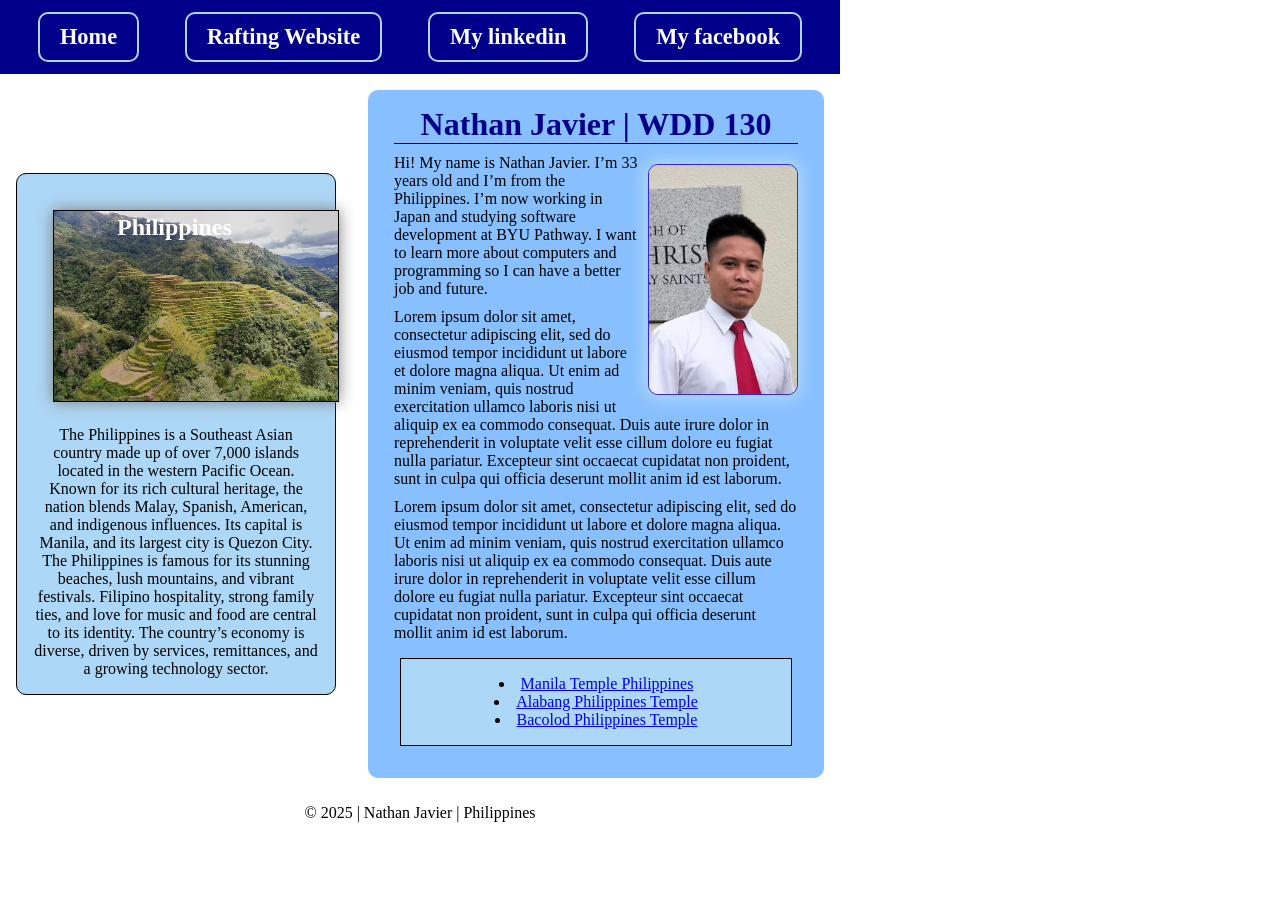
<file: index.html>
<!DOCTYPE html>
<html lang="en">

<head>
    <meta charset="UTF-8">
    <meta name="viewport" content="width=device-width, initial-scale=1.0">
    <title>Nathan Javier | WDD 130</title>
    <meta name="description" content="Personal website of Nathan Javier WDD130 course, featuring projects and lessons from his web design and
    development course.">
    <meta name="author" content="Nathan Javier">
    <link rel="stylesheet" href="styles/styles.css">

</head>

<body>
    <header>
        <nav>
            <a href="#">Home</a>
            <a href="wwr/about.html">Rafting Website</a>
            <a href="https://www.linkedin.com/">My linkedin</a>
            <a href="https://www.facebook.com/">My facebook</a>
        </nav>
    </header>
    <div class="grid">
        <main>
            <h1>Nathan Javier | WDD 130</h1>
            <img src="images/profile.jpg" alt="Nathan Javier" width="200">
            <p> Hi! My name is Nathan Javier. I’m 33 years old and I’m from the Philippines. I’m now working in Japan
                and
                studying
                software development at BYU Pathway. I want to learn more about computers and programming so I can have
                a
                better job and
                future.</p>

            <p>Lorem ipsum dolor sit amet, consectetur adipiscing elit, sed do eiusmod tempor incididunt ut labore et
                dolore
                magna
                aliqua. Ut enim ad minim veniam, quis nostrud exercitation ullamco laboris nisi ut aliquip ex ea commodo
                consequat. Duis
                aute irure dolor in reprehenderit in voluptate velit esse cillum dolore eu fugiat nulla pariatur.
                Excepteur
                sint
                occaecat cupidatat non proident, sunt in culpa qui officia deserunt mollit anim id est laborum.</p>

            <p>Lorem ipsum dolor sit amet, consectetur adipiscing elit, sed do eiusmod tempor incididunt ut labore et
                dolore
                magna
                aliqua. Ut enim ad minim veniam, quis nostrud exercitation ullamco laboris nisi ut aliquip ex ea commodo
                consequat. Duis
                aute irure dolor in reprehenderit in voluptate velit esse cillum dolore eu fugiat nulla pariatur.
                Excepteur
                sint
                occaecat cupidatat non proident, sunt in culpa qui officia deserunt mollit anim id est laborum.</p>

            <ul class="box">
                <li><a href="https://www.churchofjesuschrist.org/temples/details/manila-philippines-temple?lang=eng"
                        target="_blank">Manila
                        Temple Philippines</a>
                </li>
                <li><a href="https://www.churchofjesuschrist.org/temples/details/alabang-philippines-temple?lang=eng"
                        target="_blank">Alabang
                        Philippines Temple</a>
                </li>
                <li><a href="https://www.churchofjesuschrist.org/temples/details/bacolod-philippines-temple?lang=eng"
                        target="_blank">Bacolod
                        Philippines Temple</a>
                </li>


            </ul>
        </main>

        <aside class="box">
            <h2>Philippines</h2>
            <img src="images/rice-terraces.jpg" alt="Philippines Banaue Rice Terraces">
            <p>The Philippines is a Southeast Asian country made up of over 7,000 islands located in the western Pacific
                Ocean. Known
                for its rich cultural heritage, the nation blends Malay, Spanish, American, and indigenous influences.
                Its
                capital is
                Manila, and its largest city is Quezon City. The Philippines is famous for its stunning beaches, lush
                mountains, and
                vibrant festivals. Filipino hospitality, strong family ties, and love for music and food are central to
                its
                identity.
                The country’s economy is diverse, driven by services, remittances, and a growing technology sector.</p>

        </aside>
    </div>

    <footer>
        <p>© 2025 | Nathan Javier | Philippines</p>
    </footer>
</body>

</html>
</file>
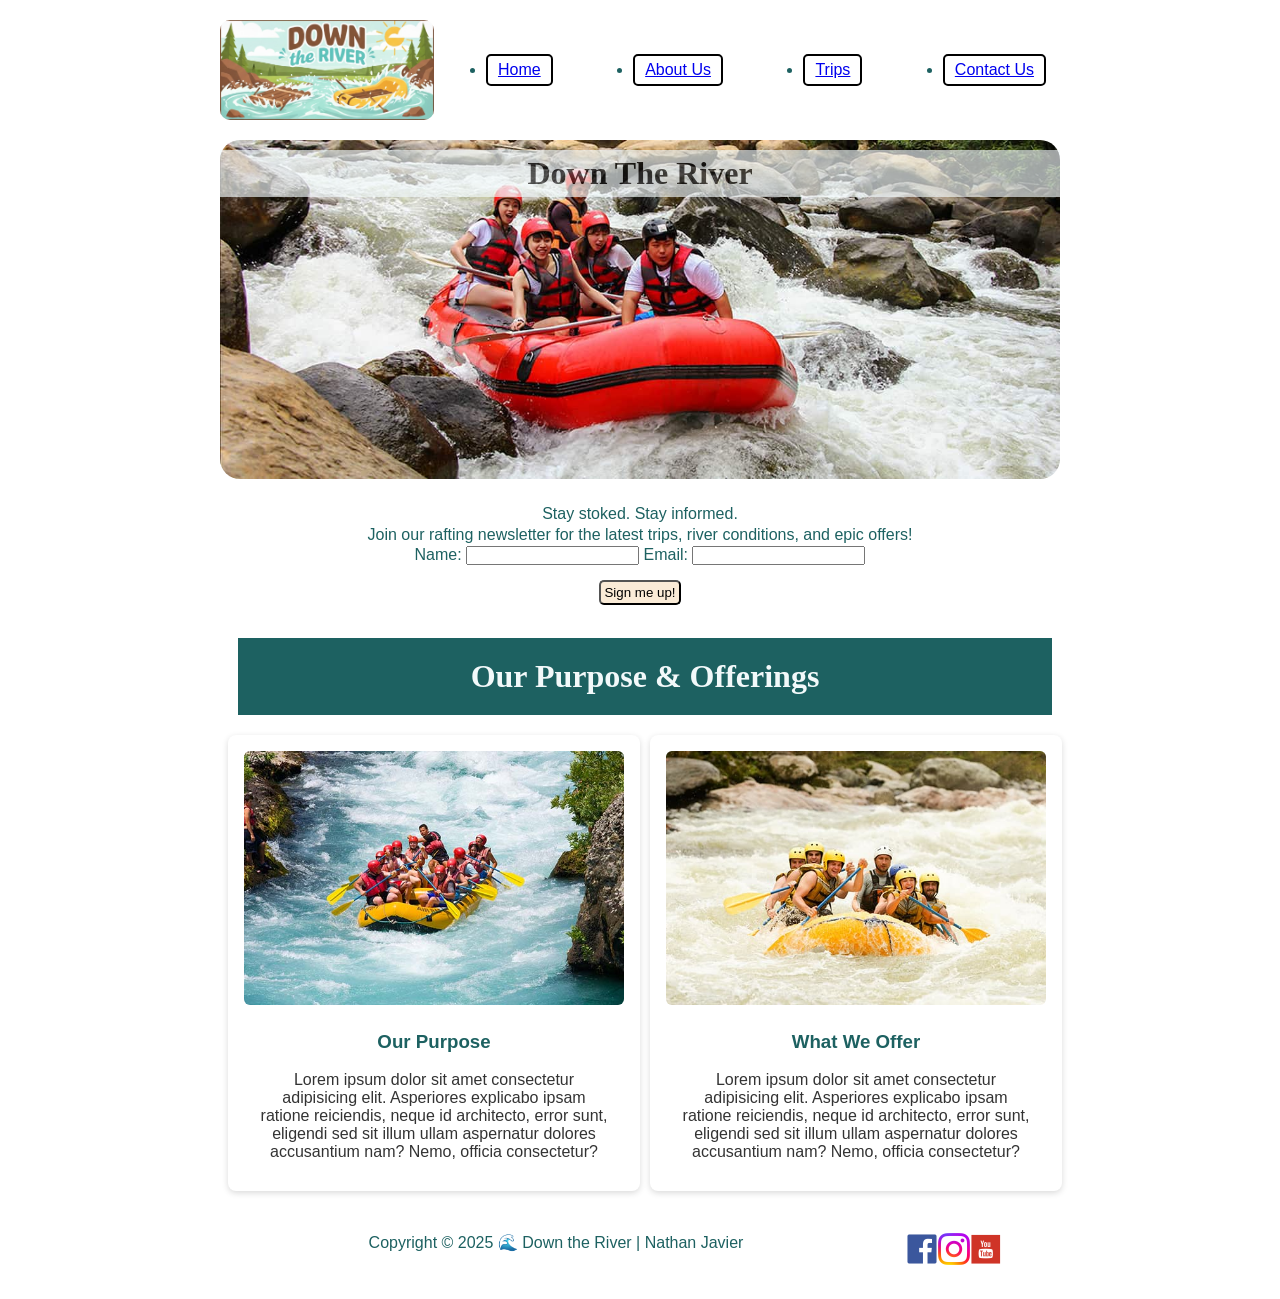
<file: wwr/index.html>
<!DOCTYPE html>
<html lang="en">

<head>
    <meta charset="UTF-8">
    <meta name="viewport" content="width=device-width, initial-scale=1.0">
    <title>Home | Down the River Rafting</title>
    <meta name="author" content="Nathan Javier">
    <meta name="description" content="Down the river company homepage">
    <link rel="stylesheet" href="styles/rafting.css">
</head>

<body>
    <header class="flex">
        <img src="images/rafting-logo02.png" alt="rafting logo">
        <nav>
            <ul>
                <li><a href="index.html">Home</a></li>
                <li><a href="about.html">About Us</a></li>
                <li><a href="trips.html">Trips</a> </li>
                <li><a href="contact.html">Contact Us</a></li>
            </ul>
        </nav>
    </header>
    <main>
        <div class="hero">
            <img src="images/rafting-hero01.jpg" alt="Rafting together">
            <h1>Down The River</h1>
        </div>
        <div>
            <section class="newsletter">
                <p>Stay stoked. Stay informed.</p>
                <p>Join our rafting newsletter for the latest trips, river conditions, and epic offers!</p>
                <form>
                    <div>
                        <label for="name">Name:</label>
                        <input type="text" id="name" name="name">
                        <label for="email">Email:</label>
                        <input type="text" id="email" name="email">
                    </div>
                    <button type="submit">Sign me up!</button>
                </form>
            </section>
        </div>

        <div>
            <section class="purpose">
                <h2>Our Purpose & Offerings</h2>

                <div class="grid-container">
                    <div class="grid-item">
                        <img src="images/small-img01.jpg" alt="purpose image">
                        <h3>Our Purpose</h3>
                        <p>
                            Lorem ipsum dolor sit amet consectetur adipisicing elit. Asperiores explicabo ipsam ratione
                            reiciendis, neque id
                            architecto, error sunt, eligendi sed sit illum ullam aspernatur dolores accusantium nam?
                            Nemo, officia consectetur?
                        </p>
                    </div>

                    <div class="grid-item">
                        <img src="images/small-img03.jpg" alt="offerings image">
                        <h3>What We Offer</h3>
                        <p>
                            Lorem ipsum dolor sit amet consectetur adipisicing elit. Asperiores explicabo ipsam ratione
                            reiciendis, neque id
                            architecto, error sunt, eligendi sed sit illum ullam aspernatur dolores accusantium nam?
                            Nemo, officia consectetur?
                        </p>
                    </div>
                </div>
            </section>

        </div>
    </main>

    <footer>
        <div class="end">
            <p>Copyright © 2025 🌊 Down the River | Nathan Javier</p>
            <nav class="socialmedia">
                <a href="www.facebook.com">
                    <img src="images/facebook.png" alt="facebook social" />
                </a>

                <a href="www.instagram.com">
                    <img src="images/instagram.png" alt="instagram social" />
                </a>

                <a href="www.youtube.com">
                    <img src="images/youtube.png" alt="youtube social" />
                </a>
            </nav>
        </div>

    </footer>

</body>

</html>
</file>
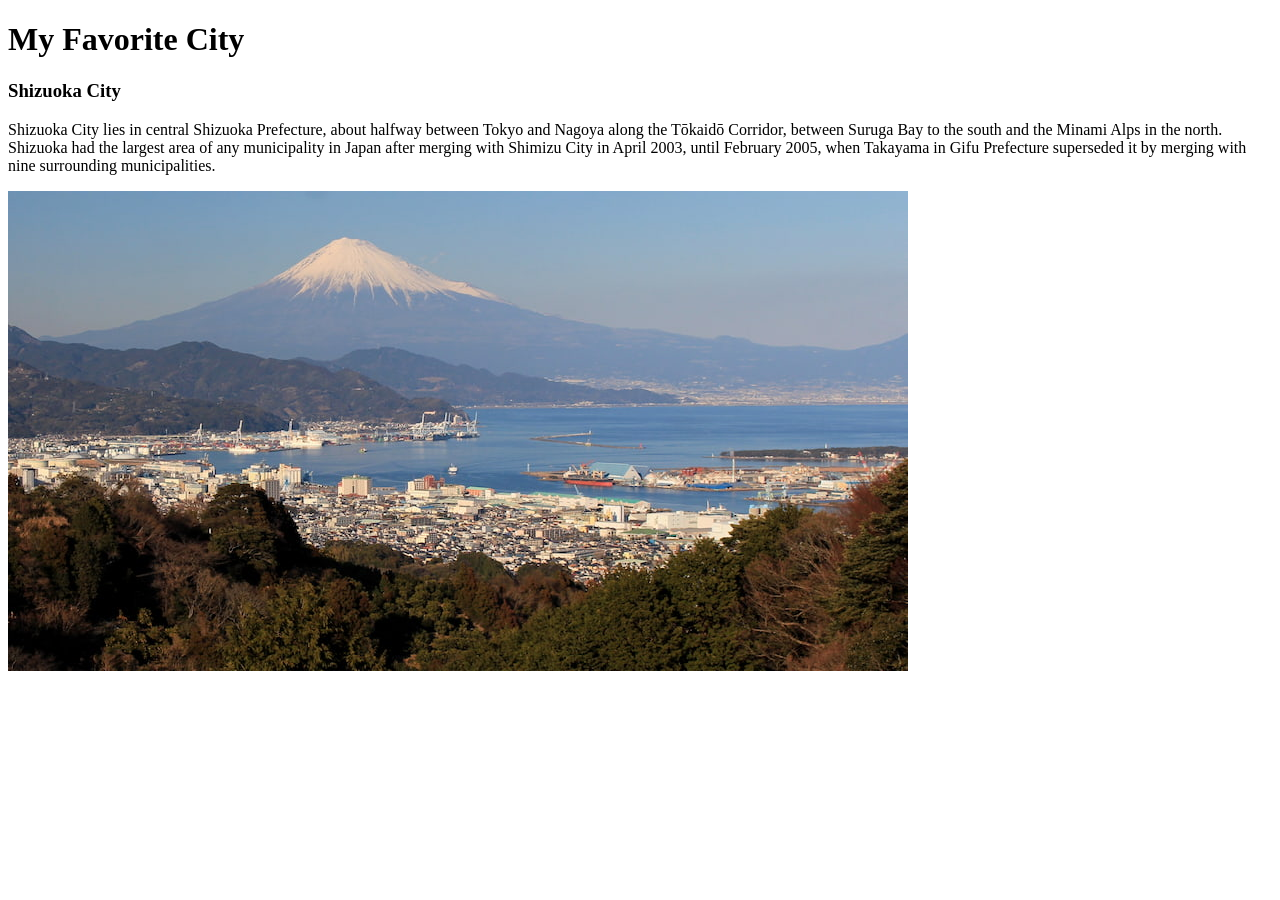
<file: week01/favorite-city.html>
<!DOCTYPE html>
<html lang="en-US">

<head>
    <meta charset="utf-8">
    <meta name="viewport" content="width=device-width, initial-scale=1.0">
    <title> Favorite City</title>
</head>

<body>
    <h1>My Favorite City</h1>
    <h3> Shizuoka City</h3>
    <p>Shizuoka City lies in central Shizuoka Prefecture, about halfway between Tokyo and Nagoya along the Tōkaidō
        Corridor,
        between Suruga Bay to the south and the Minami Alps in the north. Shizuoka had the largest area of any
        municipality in
        Japan after merging with Shimizu City in April 2003, until February 2005, when Takayama in Gifu Prefecture
        superseded it
        by merging with nine surrounding municipalities.</p>

    <img src="./images/shizuoka.jpg" alt=" Shizuoka City">

</body>

</html>
</file>
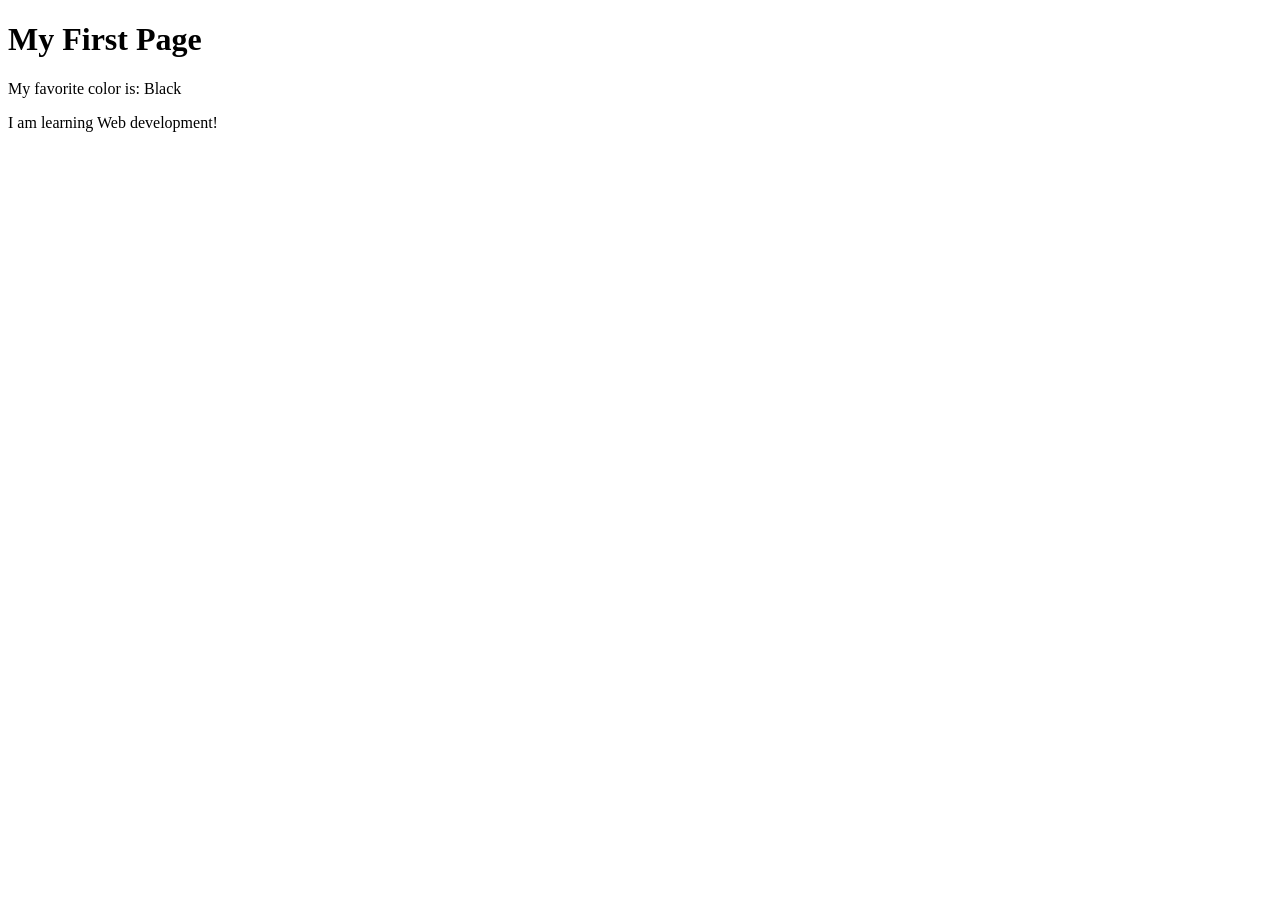
<file: week01/first-page.html>
<!DOCTYPE html>
<html lang="en">

<head>
    <meta charset="UTF-8">
    <meta name="viewport" content="width=device-width, initial-scale=1.0">
    <title>My First Page</title>
</head>

<body>
    <h1>My First Page</h1>
    <p>My favorite color is: Black</p>
    <p>I am learning Web development!</p>
</body>

</html>
</file>
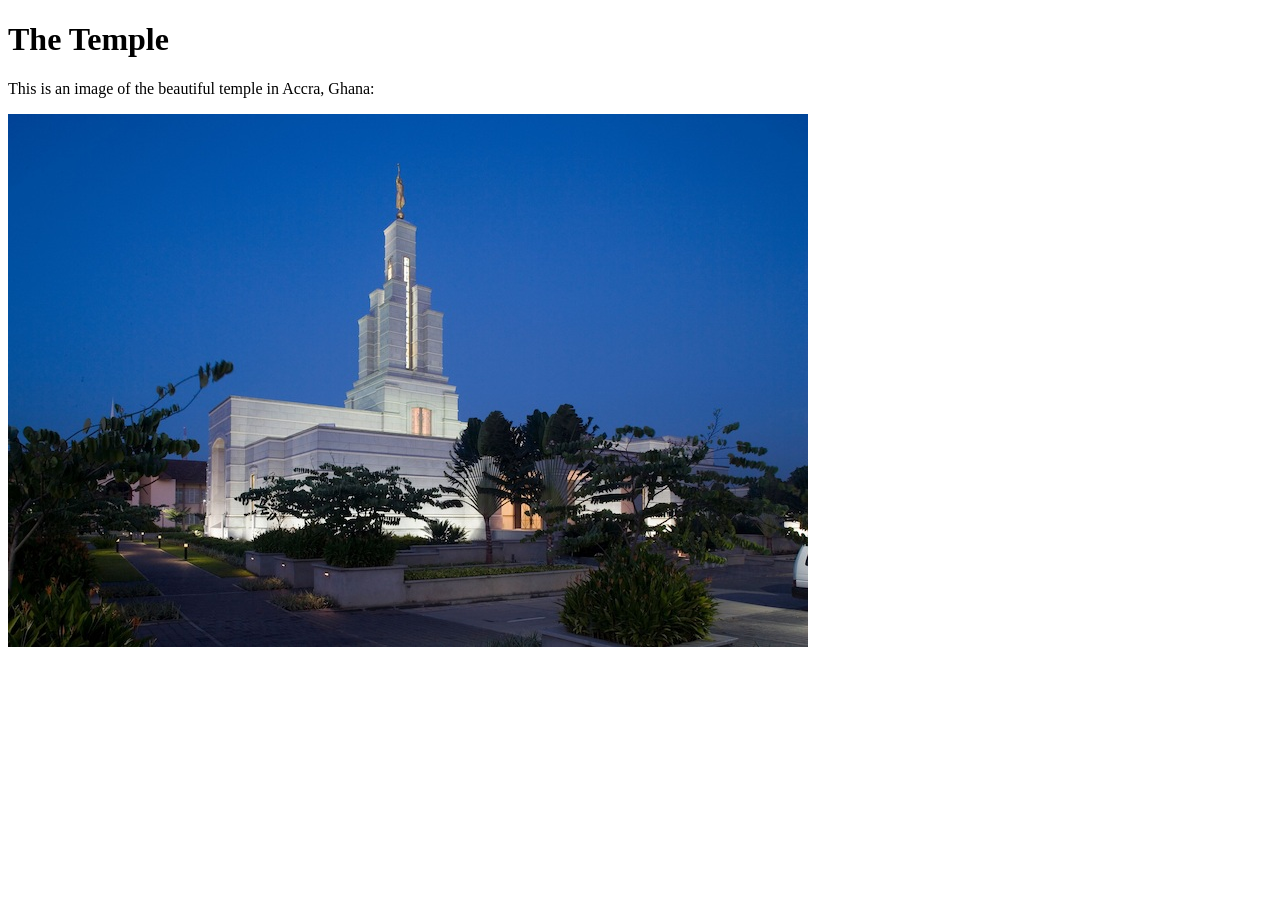
<file: week01/images-solution.html>
<!DOCTYPE html>
<html lang="en">
<head>
    <meta charset="UTF-8">
    <meta name="viewport" content="width=device-width, initial-scale=1.0">
    <title>Temple Image</title>
</head>
<body>
    <h1>The Temple</h1>
    <p>This is an image of the beautiful temple in Accra, Ghana:</p>
    <img src="images/temple-small.jpg" alt="The Accra Ghana Temple">
    
</body>
</html>
</file>
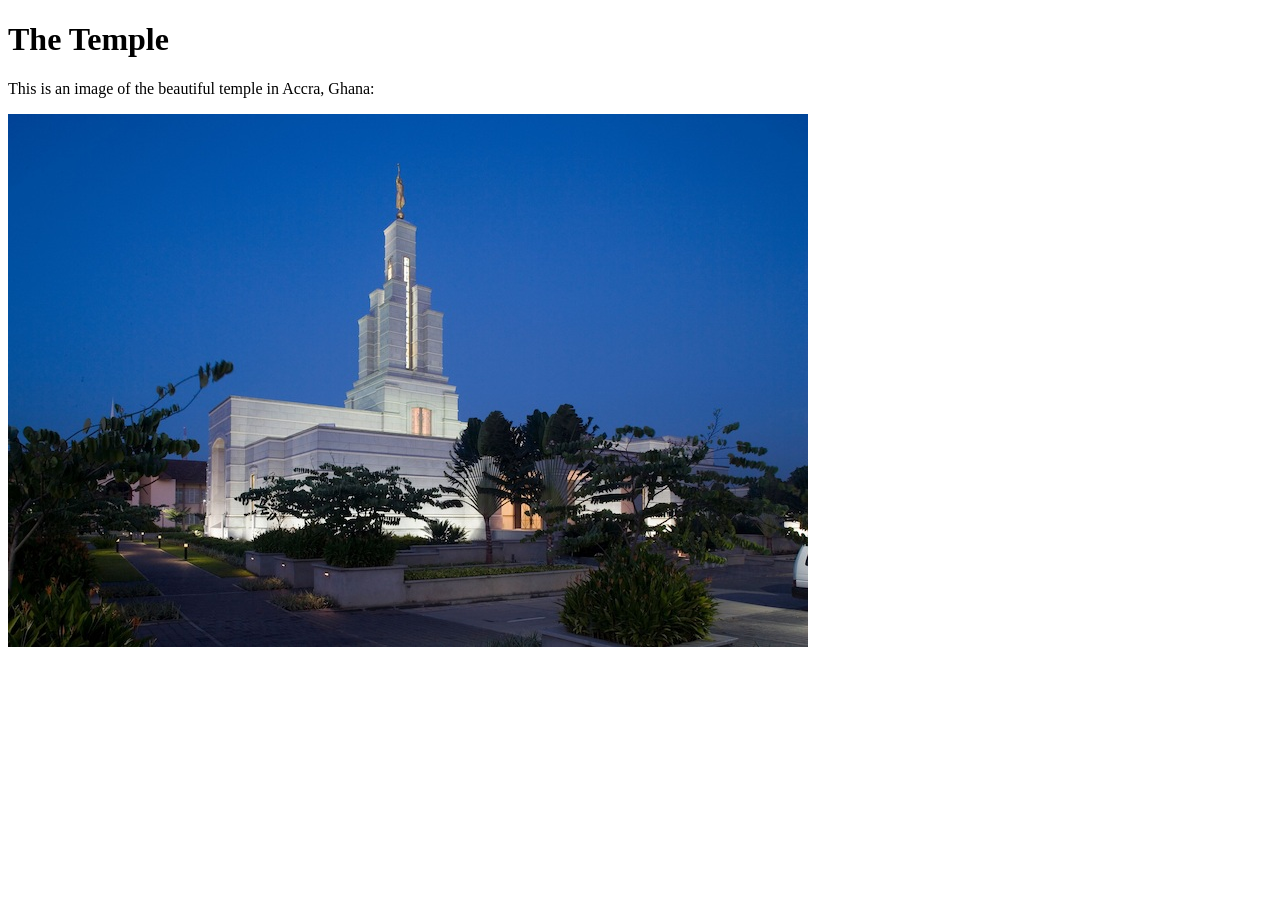
<file: week01/images.html>
<!DOCTYPE html>
<html lang="en">

<head>
    <meta charset="UTF-8">
    <meta name="viewport" content="width=device-width, initial-scale=1.0">
    <title>Temple Image</title>
</head>

<body>
    <h1>The Temple</h1>
    <p>This is an image of the beautiful temple in Accra, Ghana:</p>
    <img src="images/temple-small.jpg" alt="The Accra Ghana Temple">

</body>

</html>
</file>
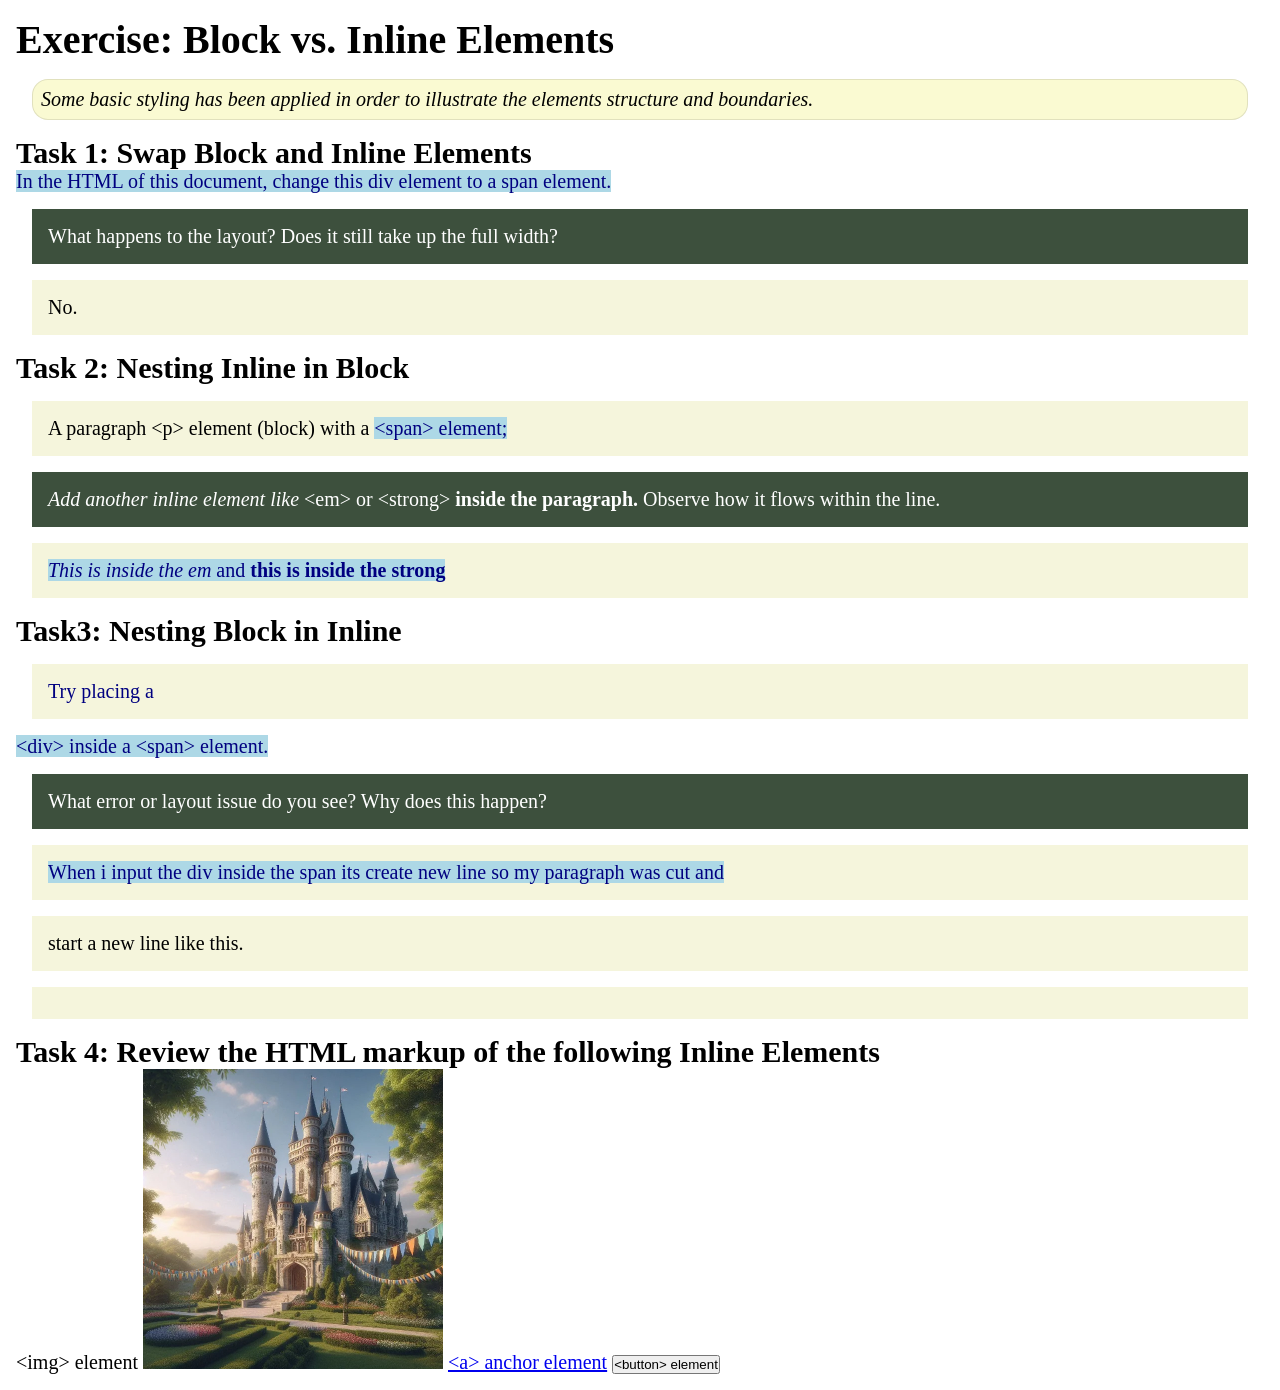
<file: week02/block-vs-inline.html>
<!DOCTYPE html>
<html lang="en">

<head>
    <meta charset="UTF-8">
    <meta name="viewport" content="width=device-width, initial-scale=1.0">
    <title>Exercise: Block vs. Inline Elements</title>
    <link rel="stylesheet" href="styles/block-vs-inline.css">
</head>

<body>
    <main>
        <h1>Exercise: Block vs. Inline Elements</h1>
        <p class="note">Some basic styling has been applied in order to illustrate the elements structure and
            boundaries.</p>

        <h2>Task 1: Swap Block and Inline Elements</h2>
        <span>In the HTML of this document, change this div element to a span element.</span>

        <p class="question">What happens to the layout? Does it still take up the full width? </p>
        <p class="answer"> No.</p>

        <h2>Task 2: Nesting Inline in Block</h2>
        <p>A paragraph &lt;p&gt; element (block) with a <span>&lt;span&gt; element;</span></p>
        <p class="question"><em>Add another inline element like</em> &lt;em&gt; or &lt;strong&gt; <strong>inside the
                paragraph.</strong> Observe how it flows within the line.</p>
        <p class="answer"><span><em>This is inside the em</em> and <strong> this is inside the strong</strong></span>
        </p>

        <h2>Task3: Nesting Block in Inline</h2>
        <span>
            <div> Try placing a</div> &lt;div&gt; inside a &lt;span&gt; element.
        </span>
        <p class="question"> What error or layout issue do you see? Why does this happen? </p>
        <p class="answer"><span>When i input the div inside the
                span its create new line so my paragraph was cut and <div>start a new line like this.</div></span></p>

        <h2>Task 4: Review the HTML markup of the following Inline Elements</h2>
        &lt;img&gt; element
        <img src="images/castle.webp" alt="placeholder image (images are inline)" width="300" height="300">
        <a href="https://churchofjesuschrist.org">&lt;a&gt; anchor element</a>
        <button type="button">&lt;button&gt; element</button>
    </main>
</body>

</html>
</file>
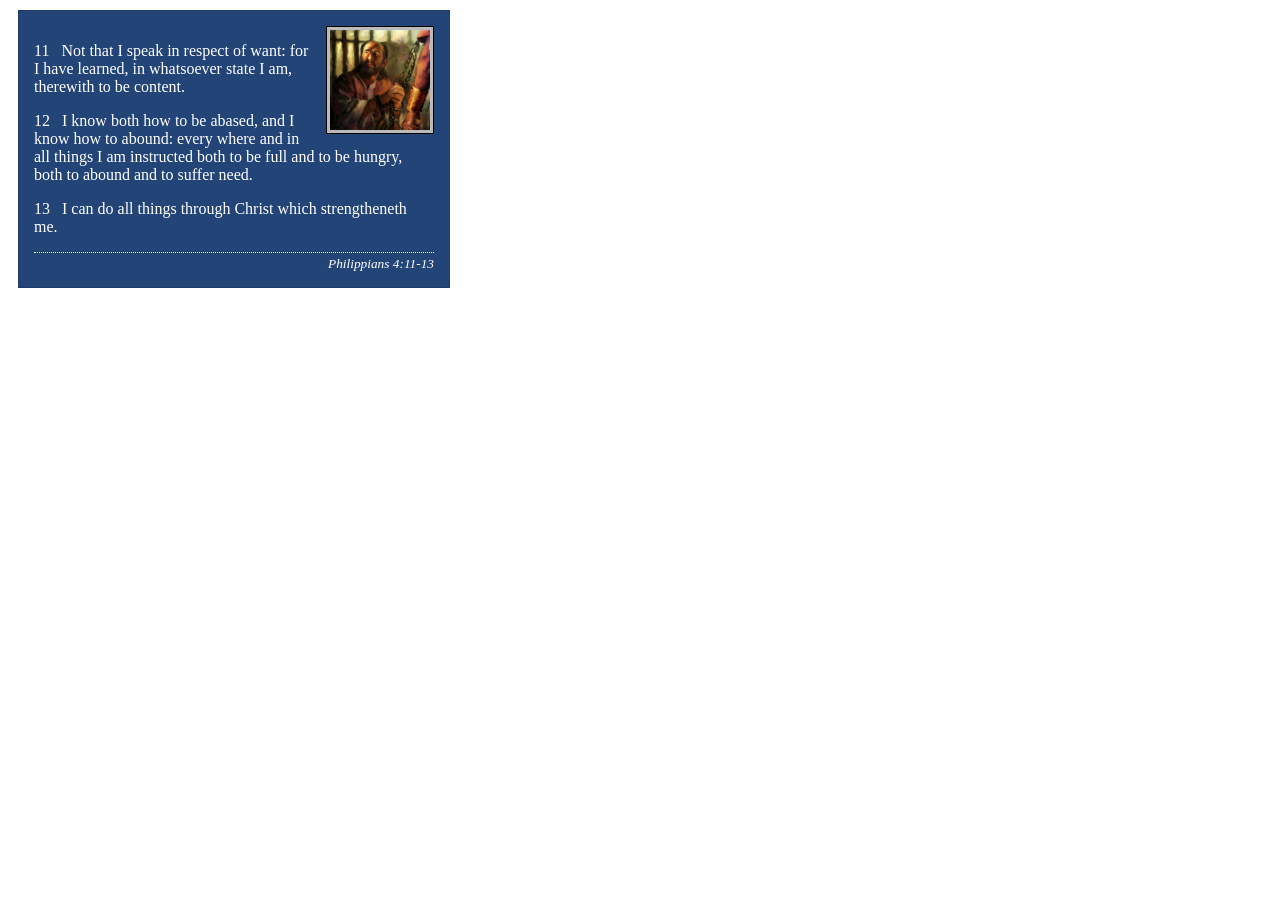
<file: week02/box-model-solution.html>
<!DOCTYPE html>
<html lang="en">
<head>
    <meta charset="UTF-8">
    <meta name="viewport" content="width=device-width, initial-scale=1.0">
    <title>Box Model Activity</title>
    <link rel="stylesheet" href="styles/box-model-solution.css">
</head>
<body>
    <main>
        <div class="callout">
            <img src="images/apostle-paul-imprisoned.webp" alt="Paul the Apostle - Imprisoned in Rome" width="200" height="200">
            <blockquote>
                <p>11 &nbsp; Not that I speak in respect of want: for I have learned, in whatsoever state I am, therewith to be content.</p>
                <p>12 &nbsp; I know both how to be abased, and I know how to abound: every where and in all things I am instructed both to be full and to be hungry, both to abound and to suffer need.</p>
                <p>13 &nbsp; I can do all things through Christ which strengtheneth me.</p>
            </blockquote>
            <cite>Philippians 4:11-13</cite>
        </div>
    </main>
</body>
</html>
</file>
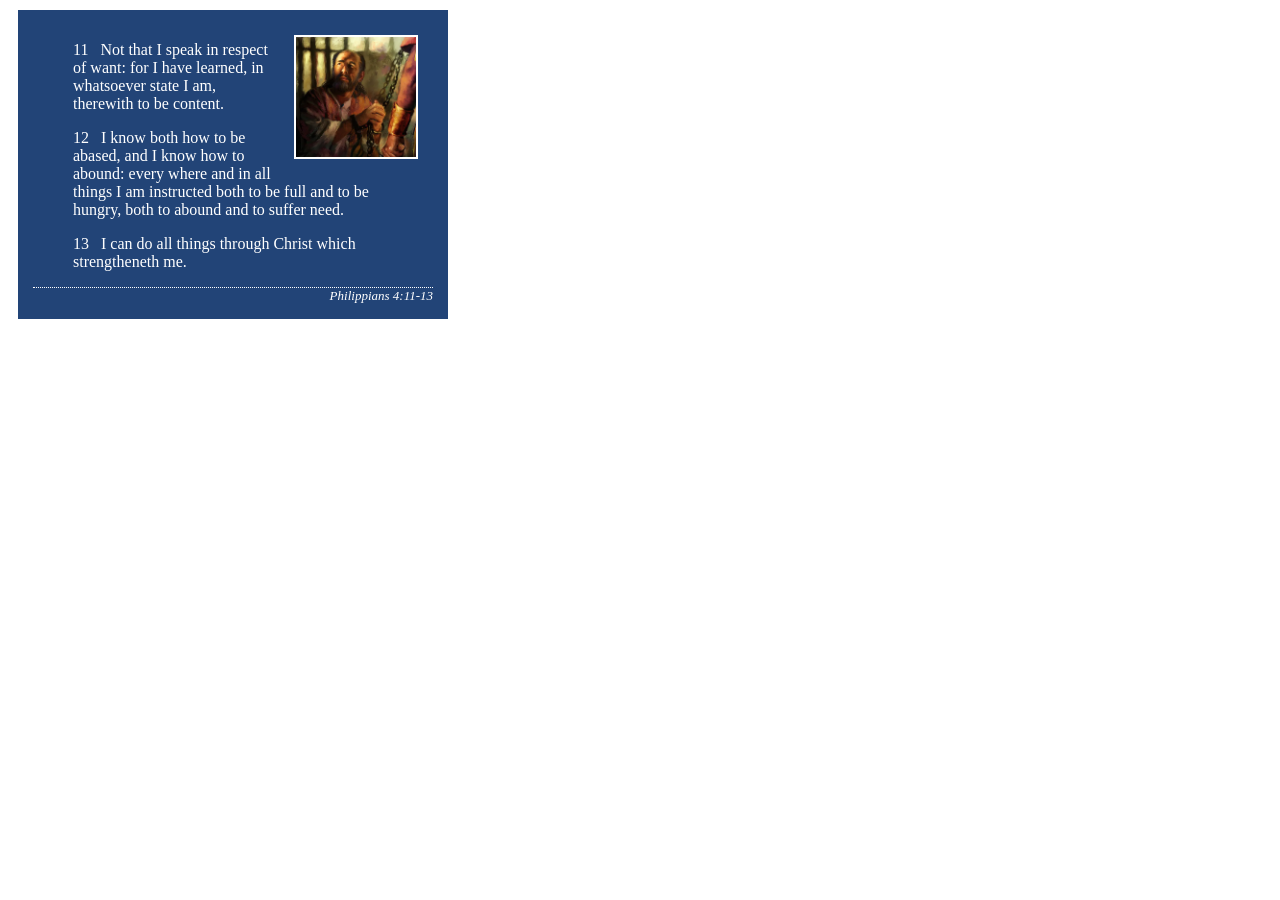
<file: week02/box-model.html>
<!DOCTYPE html>
<html lang="en">

<head>
    <meta charset="UTF-8">
    <meta name="viewport" content="width=device-width, initial-scale=1.0">
    <title>Box Model Activity</title>
    <link rel="stylesheet" href="styles/box-model.css">
</head>

<body>
    <main>
        <div class="callout">
            <img src="images/apostle-paul-imprisoned.webp" alt="Paul the Apostle - Imprisoned in Rome" width="200"
                height="200">
            <blockquote>
                <p>11 &nbsp; Not that I speak in respect of want: for I have learned, in whatsoever state I am,
                    therewith to be content.</p>
                <p>12 &nbsp; I know both how to be abased, and I know how to abound: every where and in all things I am
                    instructed both to be full and to be hungry, both to abound and to suffer need.</p>
                <p>13 &nbsp; I can do all things through Christ which strengtheneth me.</p>
            </blockquote>
            <cite>Philippians 4:11-13</cite>
        </div>
    </main>
</body>

</html>
</file>
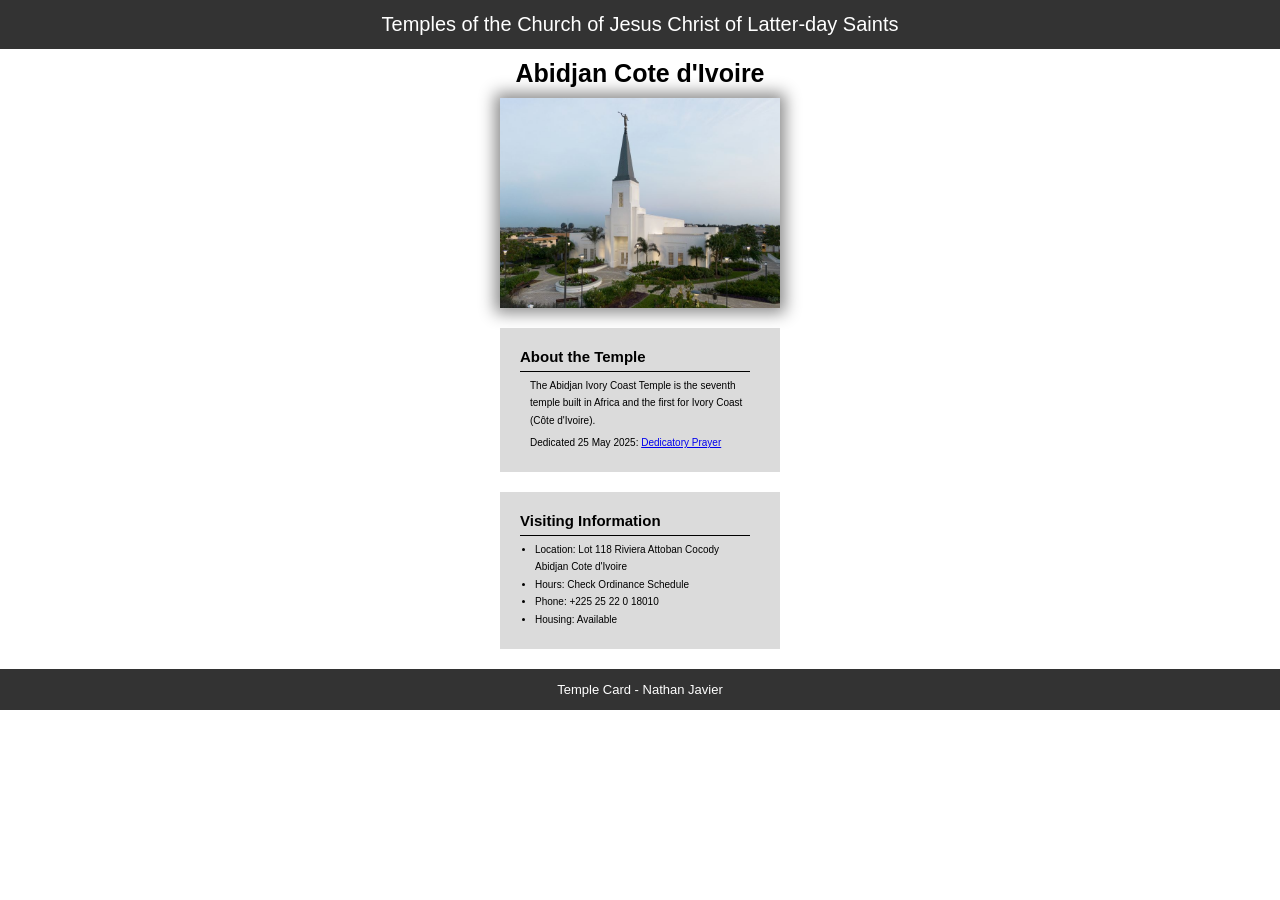
<file: week02/temple.html>
<!DOCTYPE html>
<html lang="en">

<head>
    <meta charset="UTF-8">
    <meta name="viewport" content="width=device-width, initial-scale=1.0">
    <title>Temple Card - Abidjan Cote d'Ivoire</title>
    <link rel="stylesheet" href="styles/temple.css">
</head>

<body>
    <header>
        <p>Temples of the Church of Jesus Christ of Latter-day Saints</p>
    </header>
    <main>
        <h1>Abidjan Cote d'Ivoire</h1>
        <picture>
            <img src="images/abidjan-ivory-coast.jpeg" alt="Abidjan Cote d'Ivoire Temple">
        </picture>
        <section>
            <h2>About the Temple</h2>
            <p>The Abidjan Ivory Coast Temple is the seventh temple built in Africa and the first for Ivory Coast (Côte
                d'Ivoire).</p>
            <p>Dedicated 25 May 2025: <a
                    href="https://www.churchofjesuschrist.org/temples/dedicatory-prayer/abidjan-ivory-coast-temple/2025-05-25?lang=eng"
                    target="_blank" rel="noopener noreferrer">Dedicatory Prayer</a></p>
        </section>
        <section>
            <h2>Visiting Information</h2>
            <ul>
                <li>Location: Lot 118 Riviera Attoban Cocody Abidjan Cote d'Ivoire</li>
                <li>Hours: Check Ordinance Schedule</li>
                <li>Phone: +225 25 22 0 18010</li>
                <li>Housing: Available</li>
            </ul>
        </section>
    </main>
    <footer>
        <p>Temple Card - Nathan Javier</p>
    </footer>
</body>

</html>
</file>
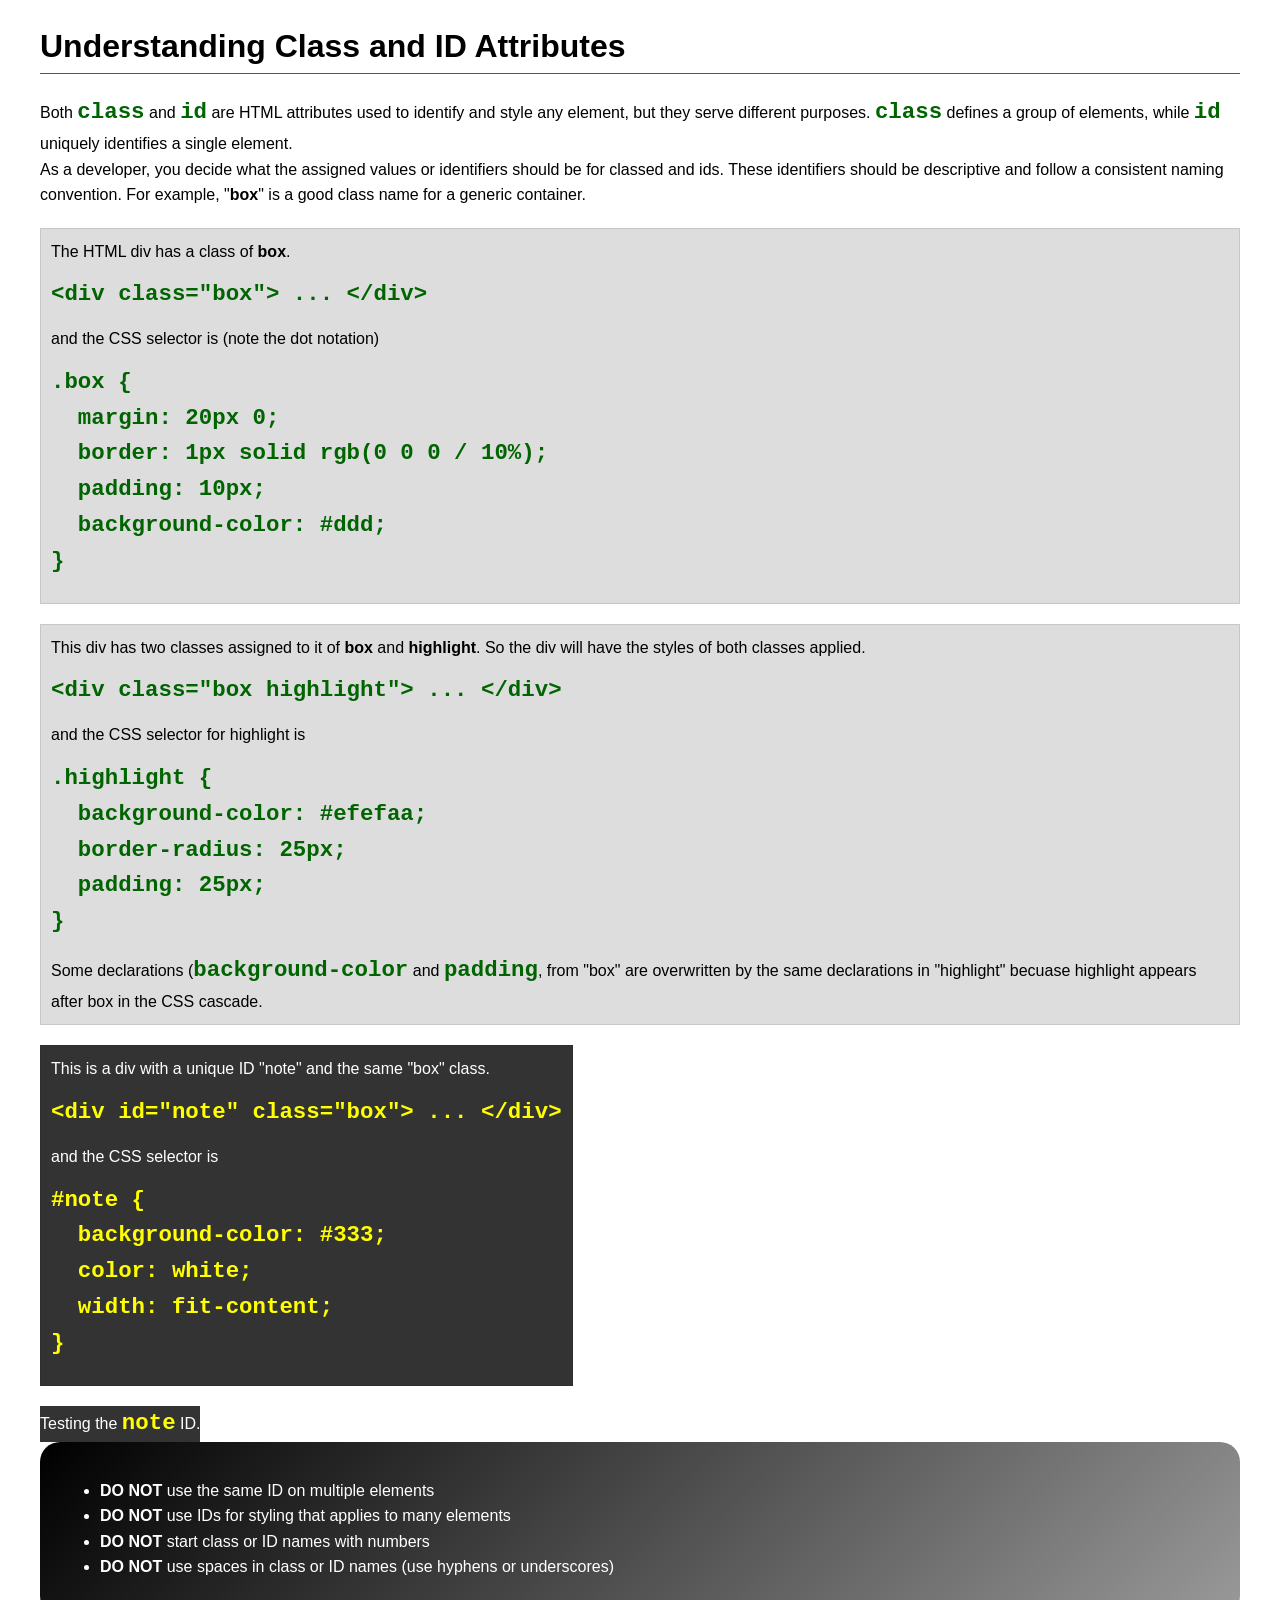
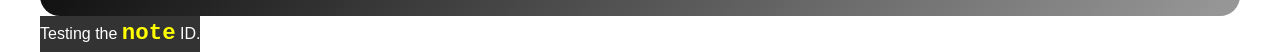
<file: week03/class-and-id.html>
<!DOCTYPE html>
<html lang="en">

<head>
    <meta charset="UTF-8">
    <meta name="viewport" content="width=device-width, initial-scale=1.0">
    <title>Class vs ID Attributes</title>
    <link rel="stylesheet" href="styles/class-and-id.css">
</head>

<body>
    <h1>Understanding Class and ID Attributes</h1>
    <p>Both <code>class</code> and <code>id</code> are HTML attributes used to identify and style any element, but they
        serve different purposes. <code>class</code> defines a group of elements, while <code>id</code> uniquely
        identifies a single element.</p>
    <p>As a developer, you decide what the assigned values or identifiers should be for classed and ids. These
        identifiers should be
        descriptive and follow a consistent naming convention. For example, "<strong>box</strong>" is a good class name
        for a generic container.</p>
    <div class="box">
        <p>The HTML div has a class of <strong>box</strong>.</p>
        <pre><code class="html">&lt;div class="box"&gt; ... &lt;/div&gt;</code></pre>
        and the CSS selector is (note the dot notation)
        <pre><code class="css">.box {
  margin: 20px 0;
  border: 1px solid rgb(0 0 0 / 10%);
  padding: 10px;
  background-color: #ddd; 
}</code></pre>
    </div>

    <div class="box">
        <p>This div has two classes assigned to it of <strong>box</strong> and <strong>highlight</strong>. So the div
            will have the styles of both classes applied.</p>
        <pre><code class="html">&lt;div class="box highlight"&gt; ... &lt;/div&gt;</code></pre>
        and the CSS selector for highlight is
        <pre><code class="css">.highlight {
  background-color: #efefaa;
  border-radius: 25px;
  padding: 25px;
}</code></pre>
        <p>Some declarations (<code>background-color</code> and <code>padding</code>, from "box" are overwritten by the
            same declarations in "highlight" becuase highlight appears after box in the CSS cascade.</p>
    </div>

    <div id="note" class="box">
        <p>This is a div with a unique ID "note" and the same "box" class.</p>
        <pre><code class="html">&lt;div id="note" class="box"&gt; ... &lt;/div&gt;</code></pre>
        and the CSS selector is
        <pre><code class="css">#note {
  background-color: #333;
  color: white;
  width: fit-content;
}</code></pre>
    </div>

    <div id="note">
        <p>Testing the <code>note</code> ID.</p>
    </div>



    <section id="best-practice">
        <ul>
            <li><strong>DO NOT</strong> use the same ID on multiple elements</li>
            <li><strong>DO NOT</strong> use IDs for styling that applies to many elements</li>
            <li><strong>DO NOT</strong> start class or ID names with numbers</li>
            <li><strong>DO NOT</strong> use spaces in class or ID names (use hyphens or underscores)</li>
        </ul>
    </section>

    <div id="note">
        <p>Testing the <code>note</code> ID.</p>
    </div>




</body>

</html>
</file>
<file: styles/styles.css>
:root {
    --main-color: #3B28CC;
    --secondary-color: #2667ff;
    --mid-color: #3f8efc;
    --light-color: #87bfff;
    --lighter-color: #add7f6;
}


* {
    margin: 0px;
    padding: 0px;
    box-sizing: border-box;

}



nav {
    font-weight: bold;
    display: flex;
    background-color: darkblue;
    padding: 2px;
    justify-content: space-evenly;
    align-items: center;
}

nav a {
    display: block;
    border-radius: 10px;
    margin: 10px;
    color: white;
    padding: 10px 20px 10px 20px;
    border: 2px solid var(--lighter-color);
    text-decoration: none;
    font-size: 1.4rem;
    font-weight: 700;
}

nav a:hover {
    background-color: var(--mid-color);
}

p{
    padding: 0px;
}

h1 {
    text-align: center;
    margin: 0px 10px 10px 10px;
    border-bottom: 1px solid black;
    color: darkblue;}

    

img {
    width: 150px;
    height: auto;
    border: 1px solid black;
    box-shadow: 0 0 15px gray;
}


header, .grid, footer{
    max-width: 840px;
    margin: 0px
}

main {
    border-radius: 10px;
    padding: 1rem;
    background-color: var(--light-color);
    max-width: 560px;
    grid-column: 2/5;
    margin: 1rem;
    
}

main p {
    margin: 10px;

}

main img{
    float: right;
    width: 150px;
    height: auto;
    border-radius: 10px;
    margin: 10px;
    border: 1px solid var(--main-color);
    padding: 0px;
    box-shadow: 0px 0px 15px 5px var(--lighter-color);
}


aside {
    width: 20rem;
    height: auto;
    grid-row: 1;
    margin: 0px;
    border: 0px;
    padding: 0px;
    border-radius: 10px;
    position: relative;
    background-color: var(--lighter-color);
    color: black;
}

aside h2 {
    color: white;
    position: absolute;
    top: 40px;
    left: 100px;
}

aside img {
    margin: 20px;
    width: 100%;
    height: auto;
}

footer {
    margin-top: 10px;
    border-top: 10px;
    text-align: center;
}

/* Class Selectors */

.box {
    text-align: center;
    list-style-position: inside;
    background-color: var(--lighter-color);
    color: black;
    margin: 1rem;
    border: 1px solid black;
    padding: 1rem;
}

.grid {
    display: grid;
    align-items: center;
}
</file>
<file: wwr/styles/rafting.css>
:root {
    --primary-color: #1d6161;
    --secondary-color: #97dbec;
    --accent1-color: #f2f9fa;
    --heading-font: "Times New Roman", "Georgia", serif;
    --body-font: Arial,Helvetica, sans-serif;
}


* {
    margin: 0px;
    padding: 0px;
    box-sizing: border-box;
}

body {
    font-family: var(--body-font);
    color: var(--primary-color);
}

header, main, footer {
    width: 840px;
    margin: 20px auto;
}

h1, h2 {
    font-family: var(--heading-font);
    color: var(--primary-color);
}

.hero h1 {
    position: absolute;
    top: 10px;
    width: 100%;
    padding: 5px;
    text-align: center;
    opacity: 0.65;
    background-color: var(--accent1-color);
    color: #121212;
}

nav, p, section {
    margin: 6px;
    padding: 8px;
}

li{
    
    border: 2px solid black;
    border-radius: 5px;
}

li a {
    display: block;
    align-items: center;
    padding: 5px 10px;
}

.flex{
    display: grid;
    grid-template-columns: 30% 70%;
    align-items: center;
}

.flex img {
    border-radius: 10px;
    height: 100px;
    width: auto;
}

.flex ul { 
    display: flex;
    justify-content: space-between;
    align-items: center;
    
 }


section h2 {
    text-align: center;
    color: var(--secondary-color);
    padding: 20px;
    background-color: var(--primary-color);
    margin: 10px;
}

.socialmedia a {
    display: flex;
    flex-direction: row;
    text-decoration: none;
}

.hero {
    position: relative;
}

.hero img { 
    display: block;
    width: 100%;
    height: auto;
    border-radius: 20px;
}

.hero article img { 
    float: right;
    width: 125px;
    opacity: 100;
}   

.hero article {
    position: absolute;
    width: 100%;
    bottom: 10px;
    padding: 10px;
    opacity: 0.9;
    background-color: var(--accent1-color);
    color: #121212;
}

.history img{
    width: 200px;
    height: auto;
}

.history {
    display: flex;
    align-items: center;
}

.adventure { 
    display: flex;
    justify-content: space-evenly;
    align-items: center;
    
}

.adventure img{
    width: 150px;
    height: auto;
}

footer p {
    text-align: center;
}


.socialmedia{
    display: flex;
    align-items: center;
}

.socialmedia img{

    width: 32px;   
    height: auto;
}

.end {
    display: grid;
    grid-template-columns: 80% 20%;
}

.company {
    text-align: center;
    padding: 0px;
    margin: 0px;
    
}

.company p {
    margin: 1px;
    padding: 1px;
}

.company h1 {
    display: block;

}

iframe {
    width: 450px;
    
    float: left;
    margin: 10px;
}



.contact-form {
    display: grid;
    grid-template-columns: 2fr 2fr;
    font-size: small;

}

.contact-form label {
    padding: 0px;
    margin: 0px;
}

.contact {
    display: grid;
}

.contact div {
    display: grid;
    grid-template-columns: repeat(2, 2fr);
    text-align: center;
    align-items: center;
    justify-items: center;
}

.contact p {
    grid-row: 1 / 4;}

.radio-type {
    text-align: center;
    align-items: center;
}

button {
    border-radius: 5px;
}

button:hover {
    background-color: gray;
}

a:hover {
    background-color: gray;
}
.employees {
    display: grid;
    grid-template-columns: 1fr 1fr 1fr;
}

.employees h2 {
    grid-column: 1/4;
}
.employees figure {
    display: flex;
    flex-flow: column;
    padding: 5px;
    max-width: 220px;
    margin: auto;
    text-align: center;
    font-size: small;
    height: auto;
    width: 150px;
}


.newsletter { 
    text-align: center;
    margin: 25px 0px 0px;
    padding: 0px;
}

.newsletter p {
    margin: 1px;
    padding: 1px;
}

.newsletter button {
    padding: 3px;
    background-color: antiquewhite;
}

.newsletter button:hover {
    background-color: #FFD95A;
}

.newsletter button {
    margin: 15px;
}

.purpose {
    width: 850px;
    margin: 0px;
    text-align: center;
}

.purpose h2 {
    font-size: 2rem;
    margin-bottom: 20px;
    color: var(--accent1-color);
}

.grid-container {
    display: grid;
    grid-template-columns: repeat(2, 1fr);
    gap: 10px;
}

.grid-item {
    background: white;
    padding: 16px;
    border-radius: 8px;
    box-shadow: 0px 2px 6px rgba(0,0,0,0.15);
}

.grid-item img {
    width: 100%;
    height: auto;
    border-radius: 6px;
    margin-bottom: 12px;
}

.grid-item h3 {
    margin: 10px 0;
    color: #1d6161;
}

.grid-item p {
    font-size: medium;
    color: #333;
}

.contactus {
    text-align: center;
    padding: 10px;
    margin-bottom: 40px;
}


.contactus a {
    padding: 4px;
    border: 1px solid gray;
    border-radius: 6px;
    background-color: antiquewhite;
    font-weight: 100;
}

.trips {
    display: grid;
    grid-template-columns: repeat(2, 1fr);
    gap: 25px;
    margin-top: 30px;
}

.adventure-trip {
    background-color: #f7fbfc;
    padding: 16px;
    border-radius: 10px;
    box-shadow: 0px 2px 6px black
}

.adventure-trip img {
    width: 100%;
    border-radius: 10px;
}

.adventure-trip h3 {
    margin: 10px 0;
    color: var(--primary-color);
}


.table {
    width: 100%;
    border-collapse: collapse;
    margin: 5px 0;
    background-color: white;
}

.table th, .table td {
    border: 1px solid #ccc;
    padding: 12px;
    text-align: center;
}

.table th {
    background-color: var(--primary-color);
    color: white;
}
</file>
<file: week02/styles/block-vs-inline.css>
* {
    margin: 0;
    padding: 0;
}

body {
    font-size: 20px;
    margin: 1rem;
}

p,
div {
    background-color: beige;
    margin: 1rem;
    padding: 1rem;
}

span {
    color: navy;
    background-color: lightblue;
}

code {
    margin: 0;
    padding: 0;
    color: green;
    font-size: 1.2rem;
}

.note {
    font-style: italic;
    background-color: lightgoldenrodyellow;
    border-radius: 1rem;
    border: 1px solid rgb(0 0 0 / 10%);
    margin: 1rem;
    padding: .5rem;
}

.question {
    background-color: #3d503d;
    color: #fff;
}
</file>
<file: week02/styles/box-model-solution.css>
.callout {
    max-width: 400px;
    margin: 10px;
    border: 1px solid rgba(0, 0, 0, .1);
    padding: 15px;
    background-color: #247;
    color: #fff;
}

.callout img {
    float: right;
    margin: 0 0 10px 15px;
    border: 1px solid #000;
    padding: 3px;
    background-color: #bbb;
    width: 100px;
    height: auto;

}

blockquote {
    margin: 0;
}

cite {
    display: block;
    border-top: 1px dotted #fff;
    padding-top: 3px;
    text-align: right;
    font-size: smaller;
}
</file>
<file: week02/styles/box-model.css>
.callout {
    max-width: 400px;
	margin: 10px;
    border: 1px solid rgb(0, 0, 0 / 0.1);
    padding: 15px;
    background-color: #247;
    color: white;
}

.callout img {
    float: right;
    margin: 10px 15px;
    border: 1px black;
    padding: 2px;
    background-color: white;
    width: 120px;
    height: auto;

	
}

blockquote {
    max-resolution: 0;
	
}

cite {
    display: block;
    border-top: 1px dotted white;
    text-align: right;
    font-size: small;
	
}
</file>
<file: week02/styles/temple.css>
* {
    padding: 0px;
    margin: 0px;
    font-family: Arial, Helvetica, sans-serif;
}


header, footer {
    background-color: #333333;
    padding: 13px;
    color: white;
    text-align: center;
}

header p {
    font-size: 20px;   
}


h1 {
    text-align: center;
    font-family: Arial, Helvetica, sans-serif;
    margin: 10px;   
    font-size: 25px;
}


main {
    margin: 0px auto;
    max-width: 350px;  
}

picture img {
    display: block;
    max-width: 280px;
    margin: auto;
    box-shadow: 0px 0px 15px 5px #8a8a8a;
}

section {
    background-color: #dbdbdb;
    line-height: 1.1em;  
    margin: 20px auto;
    padding: 20px;
    width: 240px;
}

section h2 {    
    margin: 0px 10px 0px 0px;
    padding: 0px 20px 5px 0px;
    border-bottom: 1px solid black;
    font-size: 15px;
}

section p{
    font-size: 10px;
    margin: 5px 0px 0px 10px;
    font-weight: lighter;
}

section ul{
    width: 200px;
    font-size: 10px;
    margin: 5px 0px 0px 15px;
    font-weight: lighter;
}

footer {
    font-size: small;
}
</file>
<file: week03/styles/class-and-id.css>
body {
    font-family: Arial, sans-serif;
    line-height: 1.6;
    margin: 0;
    padding: 0 40px;
}

h1 {
    border-bottom: 1px solid rgb(0 110 182);
    padding-bottom: 0;
}



p {
    margin: 0;
}

code {
    color: darkgreen;
    font-weight: 700;
    font-size: 1.4rem;
}

/* Class examples - can be reused */

.box {
    margin: 20px 0;
    border: 1px solid rgb(0 0 0 / 10%);
    padding: 10px;
    background-color: #ddd; /* this is shorthand for #dddddd */
}

.highlight {
    background-color: #efefaa;
    border-radius: 25px;
    padding: 25px;
}

/* ID examples - should be unique */

#note {
    background-color: #333;
    color: white;
    width: fit-content;
}

#note code {
    color: yellow;
}

#best-practice {
    background: linear-gradient(135deg, #000 0%, #999 100%);
    color: white;
    border-radius: 20px;
    padding: 20px
}
</file>
